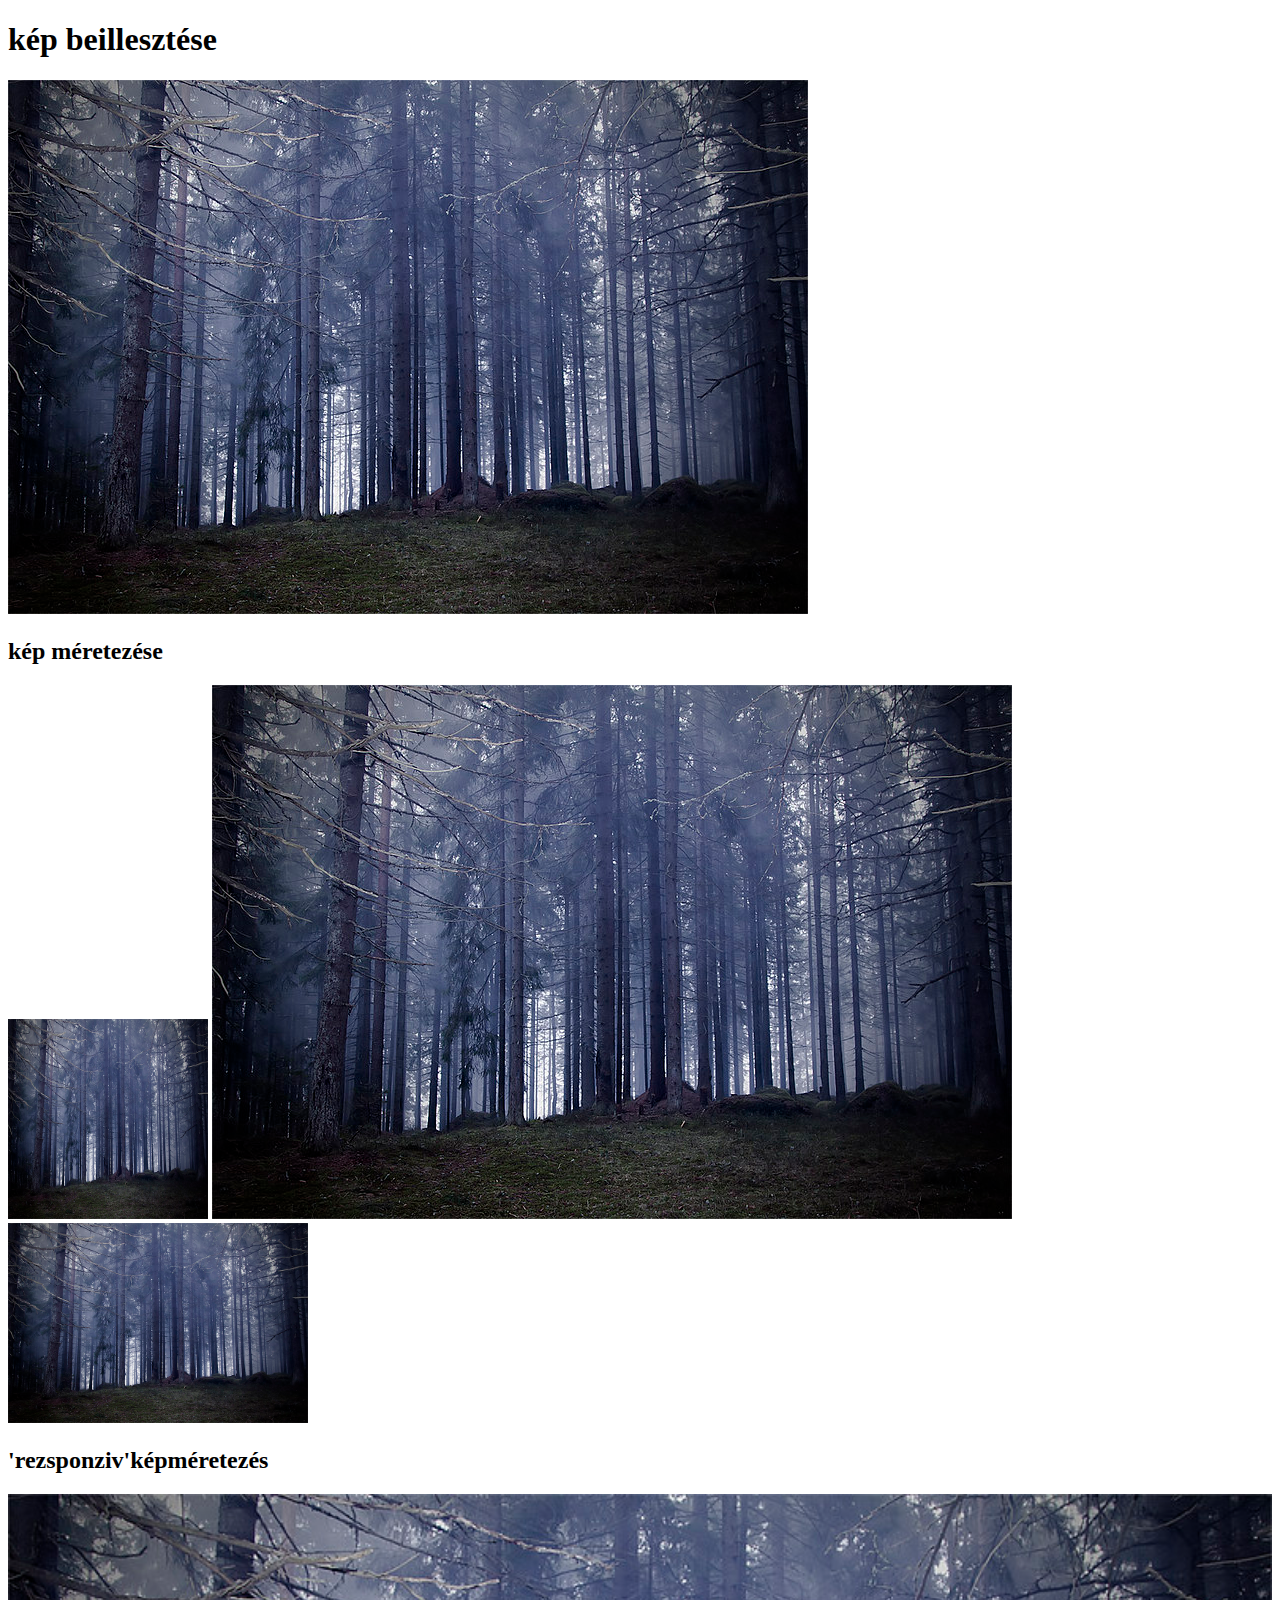
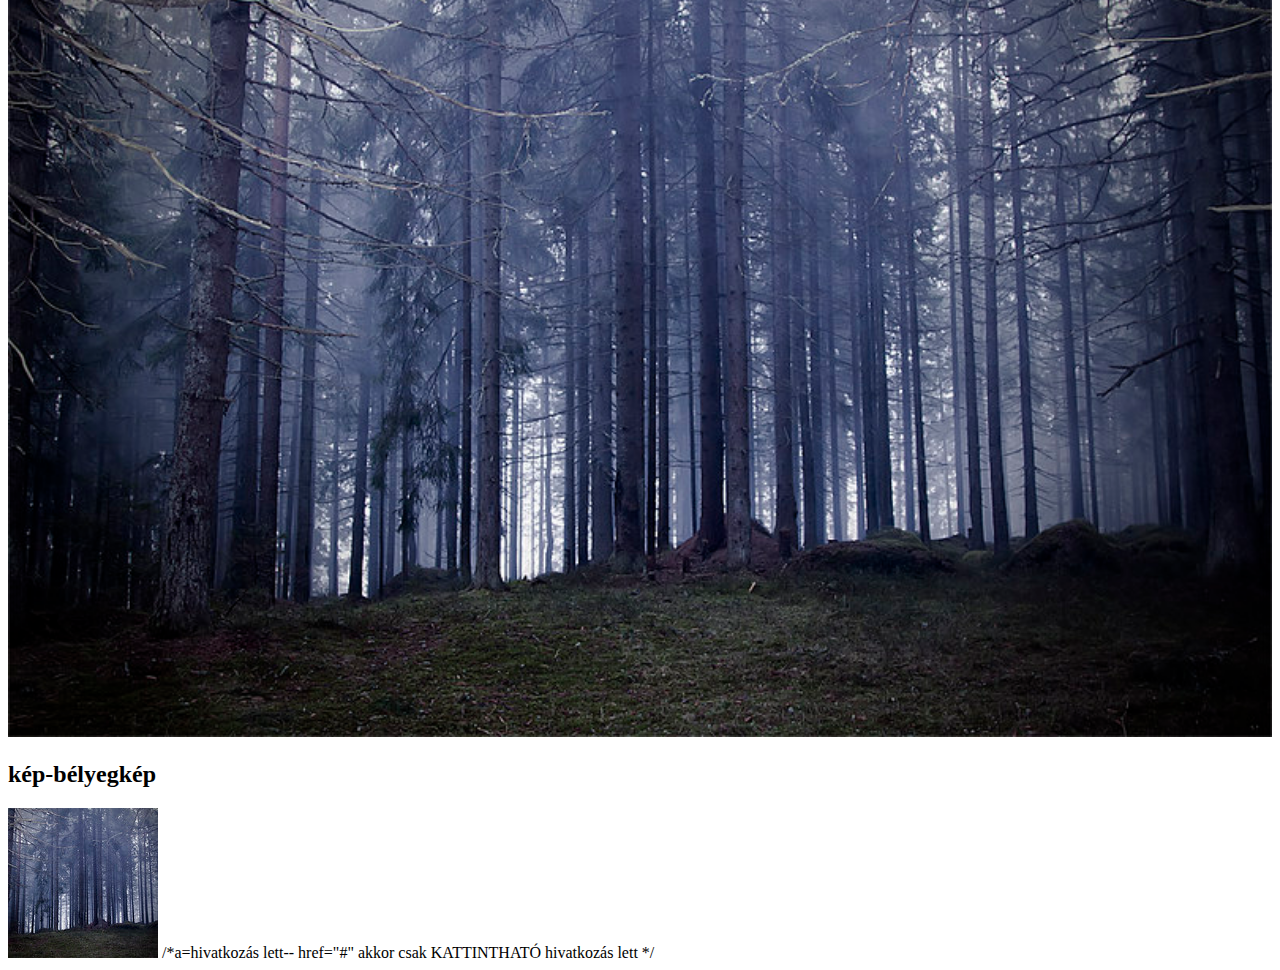
<file: webszerkesztes/képekbeillesztese.html>
<!DOCTYPE html>
<html lang="hu">
<head>
    <meta charset="UTF-8">
    <meta name="viewport" content="width=device-width, initial-scale=1.0">
    <title>képek beillesztese</title>
</head>
<body>
<h1>kép beillesztése</h1>
   <img src="images/forest.jpg" alt="forest"> 
<h2>kép méretezése</h2>
   <img src="images/forest.jpg" alt="forest" width="200" height="200">
   <img src="images/forest.jpg" alt="forest" >
   <img src="images/forest.jpg" alt="forest" height="200">
<h2>'rezsponziv'képméretezés</h2>
<img src="images/forest.jpg" alt="forest" width=100%>
<h2>kép-bélyegkép</h2>
<a href="images/forest.jpg" target="_blank"><img src="images/forest150.jpg" alt="forest-bélyegkép" ></a>  /*a=hivatkozás lett-- href="#" akkor csak KATTINTHATÓ hivatkozás lett  */
</body>
</html>
</file>
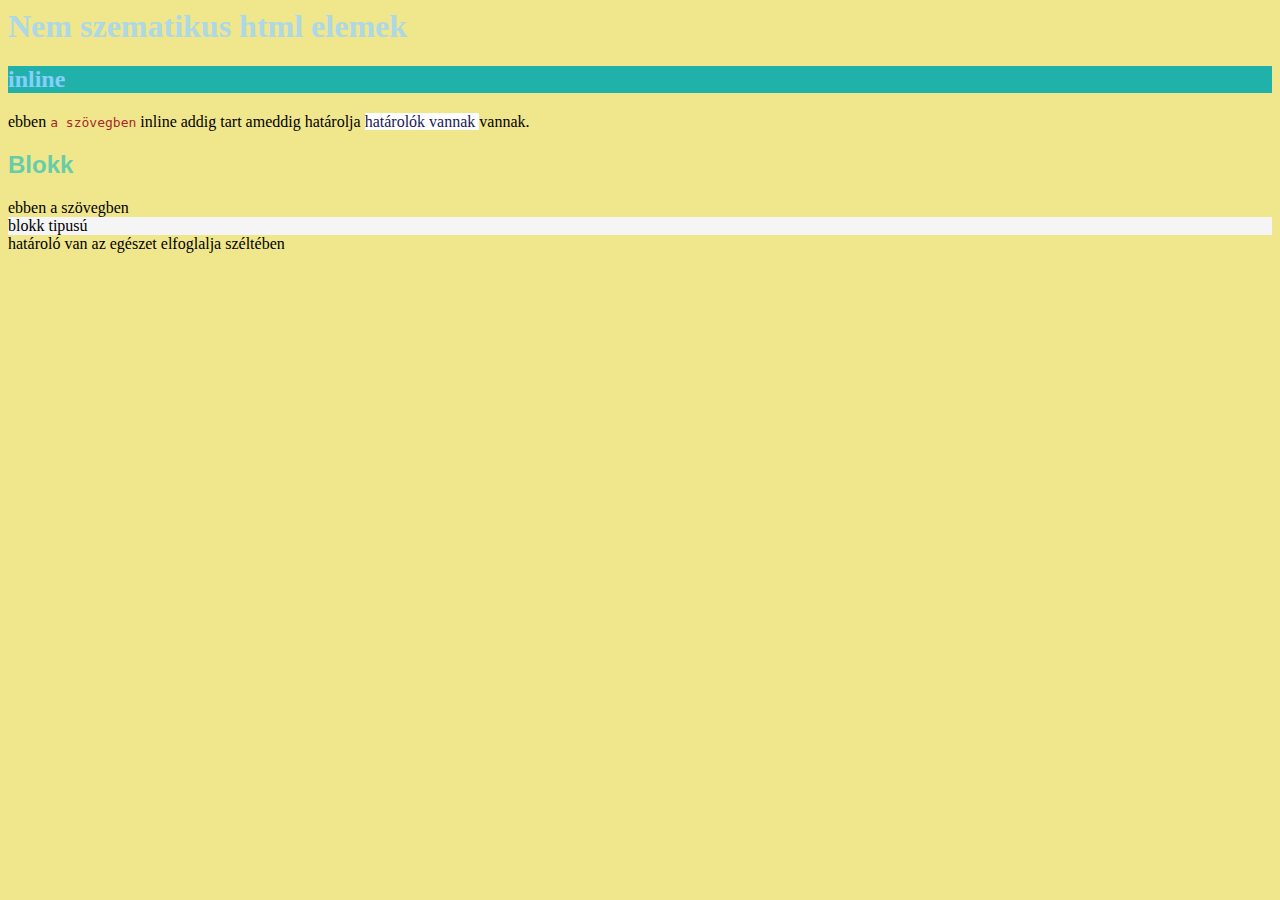
<file: webszerkesztes/nem_szematikus_elemek.html>
<html>
    <head>
        <title>Nem szematikus elemek és inline(sorközi)stílus megadása</title>
    </head>
 <body style="background-color:khaki">

   
<h1 style="color: lightblue;">Nem szematikus html elemek</h1>

<h2 style="background-color:lightseagreen;color: lightskyblue;">inline</h2>
ebben <samp style="color:brown"> a szövegben</samp> inline addig tart ameddig határolja <span style="color: rgb(32, 25, 83);background-color:white">határolók vannak </span> vannak.

<h2 style="color: mediumaquamarine;font-family: Arial, sans-serif;">Blokk</h2>
    ebben a szövegben <div style="background-color: whitesmoke;">blokk tipusú</div>határoló van az egészet elfoglalja széltében
     
 </body>
</html>
</file>
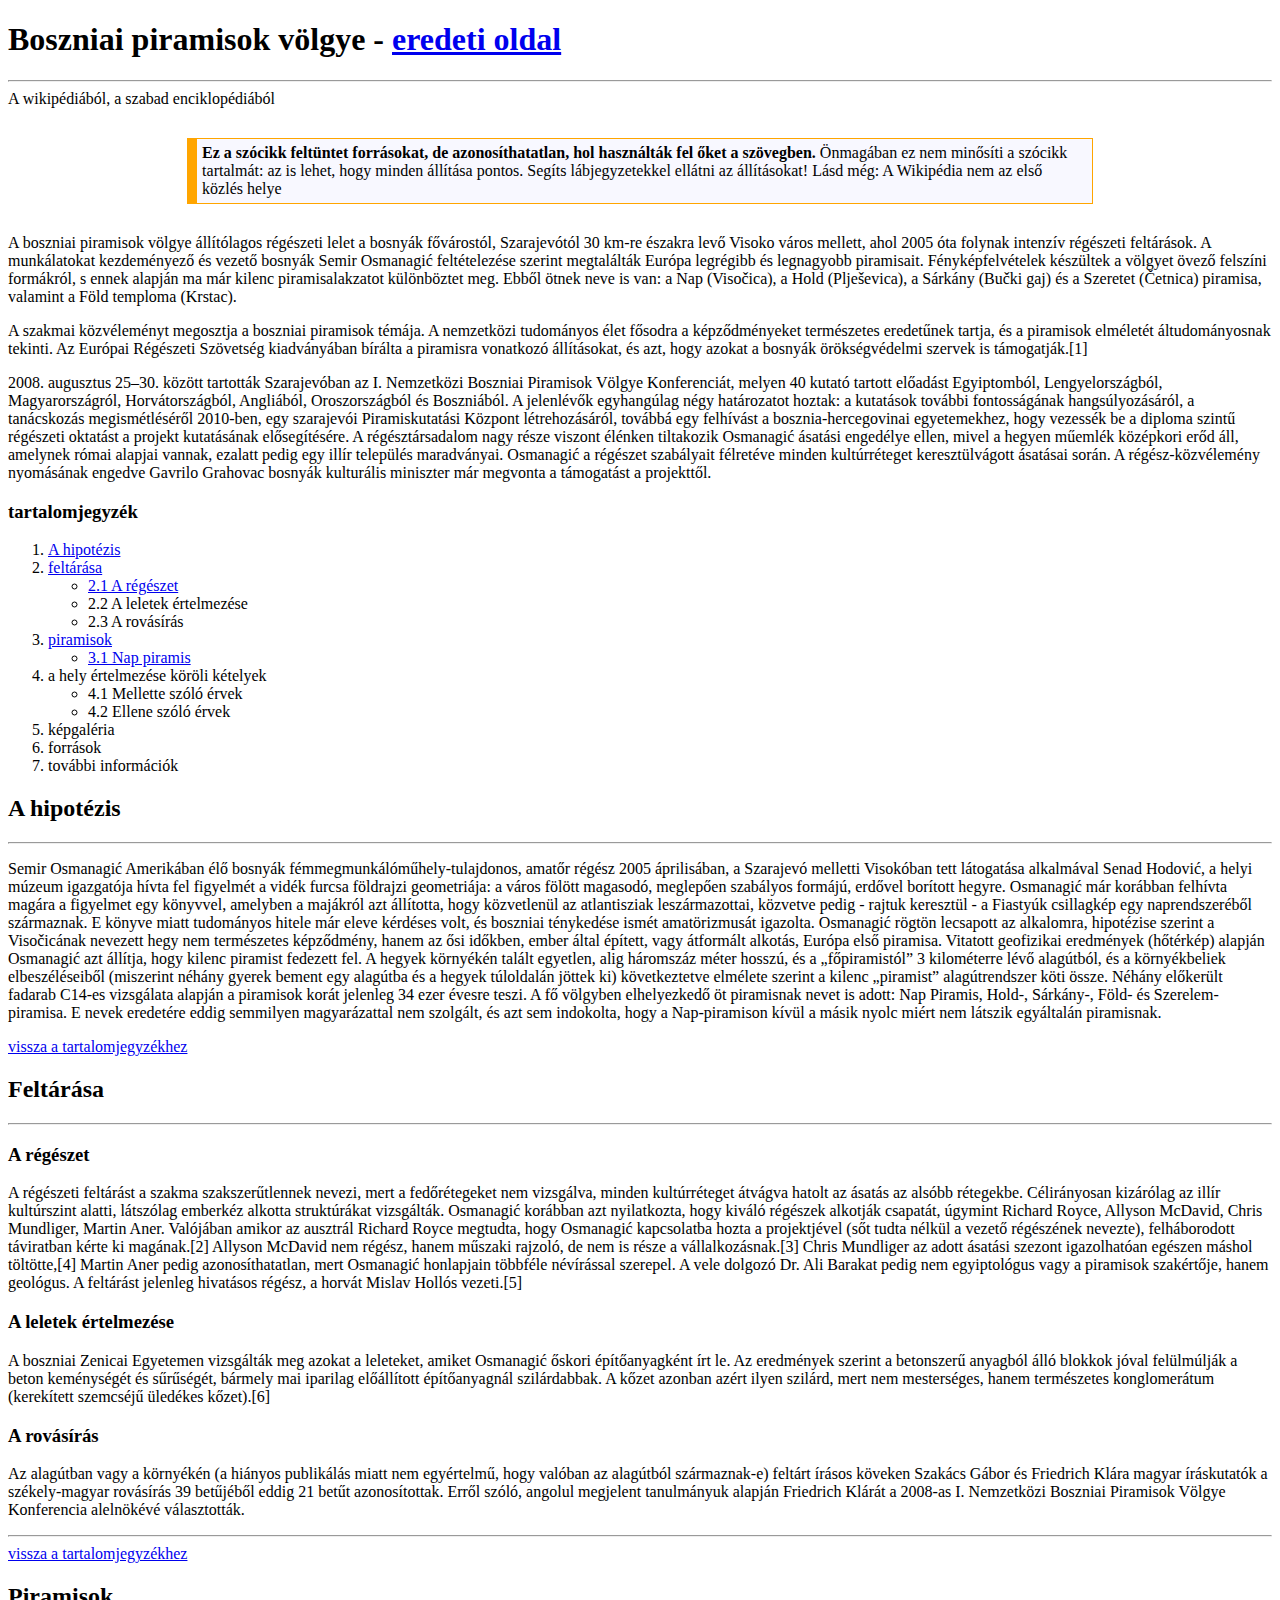
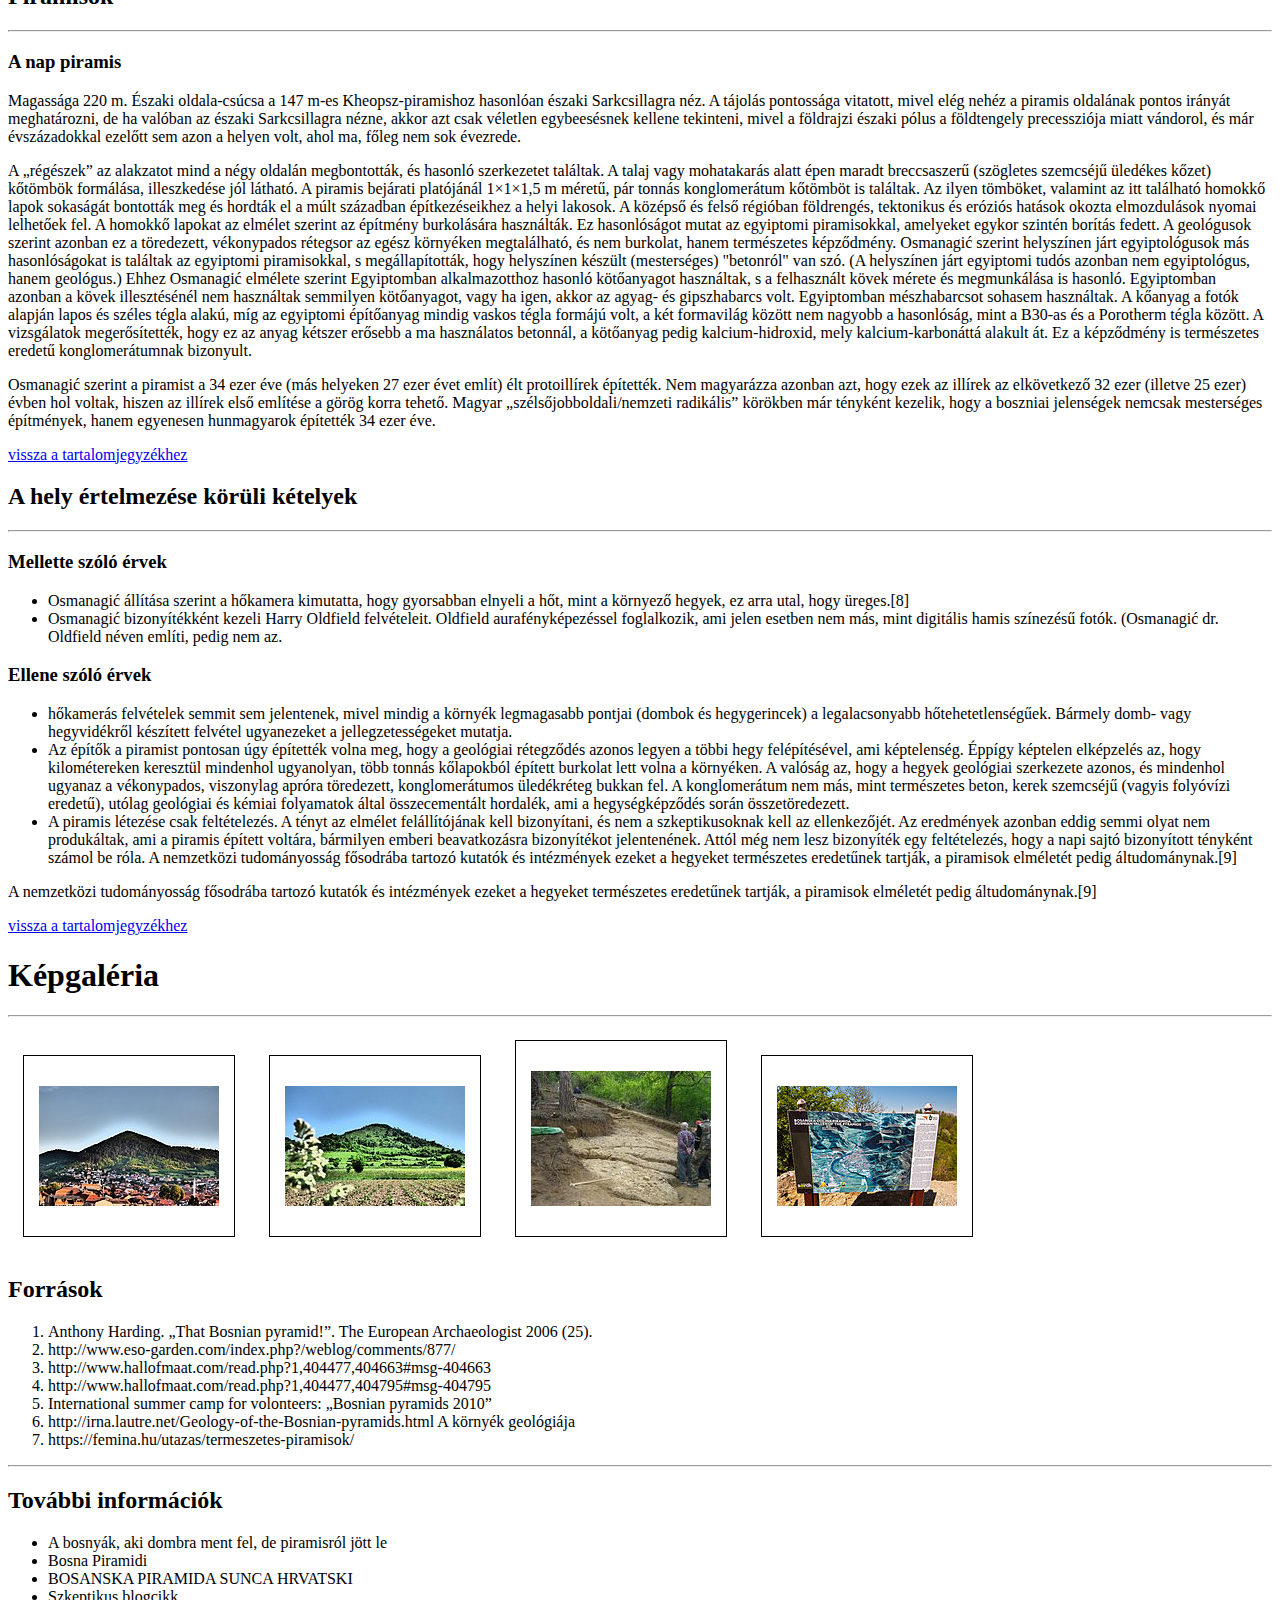
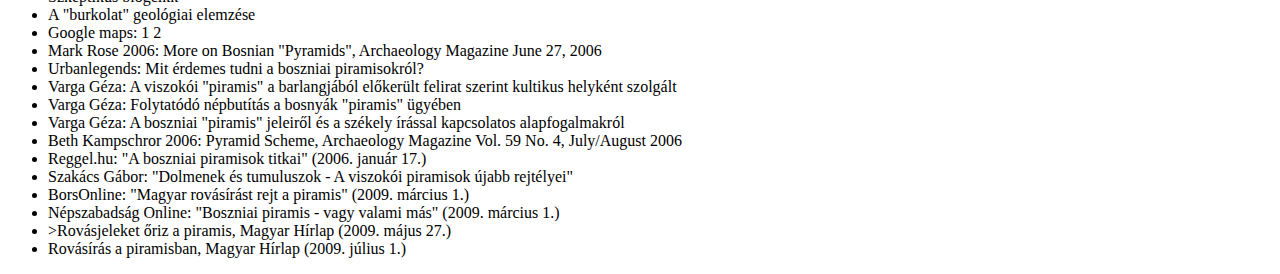
<file: webszerkesztes/wikipedia.html>
<!DOCTYPE html>
<html lang="hu">
<head>
    <meta charset="UTF-8">
    <meta name="viewport" content="width=device-width, initial-scale=1.0">
    <title>wikipédia_gyakorlo</title>
</head>
<style>
    img {
        padding: 30px 15px 30px 15px;
    margin:  15px;
    border: 1px solid black;
  
   
    }
</style>
<body>
     
<h1>Boszniai piramisok völgye - <a href="https://hu.wikipedia.org/wiki/Boszniai_piramisok_v%C3%B6lgye#A_leletek_%C3%A9rtelmez%C3%A9se" target="_blank">eredeti oldal</a></h1>
<hr>
<span> A wikipédiából, a szabad enciklopédiából</span>
<div style="
   background:ghostwhite ;
   border: 1px solid orange;
   padding:5px;
   width: 70%; 
   border-left-width: 10px; /*bal oldali border szélessség felülírás*/
   margin:30px auto;
/*mulitivalue*/
/*css
margin: fel-le jobbra balra;
margin fel jobbra balra le;
margin: fel jobbra balra le;--ha 4paraméternél
margin-left, margin-top...ezek helyett
*/
"><strong> Ez a szócikk feltüntet forrásokat, de azonosíthatatlan, hol használták fel őket a szövegben.</strong> Önmagában ez nem minősíti a szócikk tartalmát: az is lehet, hogy minden állítása pontos. Segíts lábjegyzetekkel ellátni az állításokat! Lásd még: A Wikipédia nem az első közlés helye </div>
<p>
    A boszniai piramisok völgye állítólagos régészeti lelet a bosnyák fővárostól, Szarajevótól 30 km-re északra levő Visoko város mellett, ahol 2005 óta folynak intenzív régészeti feltárások. A munkálatokat kezdeményező és vezető bosnyák Semir Osmanagić feltételezése szerint megtalálták Európa legrégibb és legnagyobb piramisait. Fényképfelvételek készültek a völgyet övező felszíni formákról, s ennek alapján ma már kilenc piramisalakzatot különböztet meg. Ebből ötnek neve is van: a Nap (Visočica), a Hold (Plješevica), a Sárkány (Bučki gaj) és a Szeretet (Četnica) piramisa, valamint a Föld temploma (Krstac).
 </p>
<p>
    A szakmai közvéleményt megosztja a boszniai piramisok témája. A nemzetközi tudományos élet fősodra a képződményeket természetes eredetűnek tartja, és a piramisok elméletét áltudományosnak tekinti. Az Európai Régészeti Szövetség kiadványában bírálta a piramisra vonatkozó állításokat, és azt, hogy azokat a bosnyák örökségvédelmi szervek is támogatják.[1]
 </p>
<p> 
     2008. augusztus 25–30. között tartották Szarajevóban az I. Nemzetközi Boszniai Piramisok Völgye Konferenciát, melyen 40 kutató tartott előadást Egyiptomból, Lengyelországból, Magyarországról, Horvátországból, Angliából, Oroszországból és Boszniából. A jelenlévők egyhangúlag négy határozatot hoztak: a kutatások további fontosságának hangsúlyozásáról, a tanácskozás megismétléséről 2010-ben, egy szarajevói Piramiskutatási Központ létrehozásáról, továbbá egy felhívást a bosznia-hercegovinai egyetemekhez, hogy vezessék be a diploma szintű régészeti oktatást a projekt kutatásának elősegítésére. A régésztársadalom nagy része viszont élénken tiltakozik Osmanagić ásatási engedélye ellen, mivel a hegyen műemlék középkori erőd áll, amelynek római alapjai vannak, ezalatt pedig egy illír település maradványai. Osmanagić a régészet szabályait félretéve minden kultúrréteget keresztülvágott ásatásai során. A régész-közvélemény nyomásának engedve Gavrilo Grahovac bosnyák kulturális miniszter már megvonta a támogatást a projekttől.
 </p> 

 <div>
<h3 id="tartalomjegyzek">tartalomjegyzék</h3>
<ol>
   <li><a href="#a-hipotezis">A hipotézis</a></li>
        
    <li><a href="#feltarasa">feltárása</a>
        <ul>
            <li> <a href="#a-regeszet"> 2.1 A régészet</li></a>
            <li>2.2 A leletek értelmezése</li>
            <li>2.3 A rovásírás</li>
        </ul>
    </li>
    <li><a href="#piramisok">piramisok</a></li>
    <ul>
        <li><a href="#nap-piramis">3.1 Nap piramis</a></li>
    </ul>
    <li>a hely értelmezése köröli kételyek
        <ul>
            <li>4.1 Mellette szóló érvek</li>
            <li>4.2 Ellene szóló érvek</li>
        </ul>
    </li>
    <li>képgaléria</li>
    <li>források</li>
    <li>további információk</li>
</ol>
</div>
<!--kifejtett tartalom-->
<h2 id="a-hipotezis">A hipotézis</h2>
<hr>
<p>
Semir Osmanagić Amerikában élő bosnyák fémmegmunkálóműhely-tulajdonos, amatőr régész 2005 áprilisában, a Szarajevó melletti Visokóban tett látogatása alkalmával Senad Hodović, a helyi múzeum igazgatója hívta fel figyelmét a vidék furcsa földrajzi geometriája: a város fölött magasodó, meglepően szabályos formájú, erdővel borított hegyre. Osmanagić már korábban felhívta magára a figyelmet egy könyvvel, amelyben a majákról azt állította, hogy közvetlenül az atlantisziak leszármazottai, közvetve pedig - rajtuk keresztül - a Fiastyúk csillagkép egy naprendszeréből származnak. E könyve miatt tudományos hitele már eleve kérdéses volt, és boszniai ténykedése ismét amatörizmusát igazolta.

Osmanagić rögtön lecsapott az alkalomra, hipotézise szerint a Visočicának nevezett hegy nem természetes képződmény, hanem az ősi időkben, ember által épített, vagy átformált alkotás, Európa első piramisa. Vitatott geofizikai eredmények (hőtérkép) alapján Osmanagić azt állítja, hogy kilenc piramist fedezett fel. A hegyek környékén talált egyetlen, alig háromszáz méter hosszú, és a „főpiramistól” 3 kilométerre lévő alagútból, és a környékbeliek elbeszéléseiből (miszerint néhány gyerek bement egy alagútba és a hegyek túloldalán jöttek ki) következtetve elmélete szerint a kilenc „piramist” alagútrendszer köti össze. Néhány előkerült fadarab C14-es vizsgálata alapján a piramisok korát jelenleg 34 ezer évesre teszi. A fő völgyben elhelyezkedő öt piramisnak nevet is adott: Nap Piramis, Hold-, Sárkány-, Föld- és Szerelem-piramisa. E nevek eredetére eddig semmilyen magyarázattal nem szolgált, és azt sem indokolta, hogy a Nap-piramison kívül a másik nyolc miért nem látszik egyáltalán piramisnak.
</p>
<a href="#tartalomjegyzek">vissza a tartalomjegyzékhez</a>
<h2 id="feltarasa">Feltárása</h2>
<hr>
<h3 id="a-regeszet">A régészet</h3>
<p>
A régészeti feltárást a szakma szakszerűtlennek nevezi, mert a fedőrétegeket nem vizsgálva, minden kultúrréteget átvágva hatolt az ásatás az alsóbb rétegekbe. Célirányosan kizárólag az illír kultúrszint alatti, látszólag emberkéz alkotta struktúrákat vizsgálták. Osmanagić korábban azt nyilatkozta, hogy kiváló régészek alkotják csapatát, úgymint Richard Royce, Allyson McDavid, Chris Mundliger, Martin Aner. Valójában amikor az ausztrál Richard Royce megtudta, hogy Osmanagić kapcsolatba hozta a projektjével (sőt tudta nélkül a vezető régészének nevezte), felháborodott táviratban kérte ki magának.[2] Allyson McDavid nem régész, hanem műszaki rajzoló, de nem is része a vállalkozásnak.[3] Chris Mundliger az adott ásatási szezont igazolhatóan egészen máshol töltötte,[4] Martin Aner pedig azonosíthatatlan, mert Osmanagić honlapjain többféle névírással szerepel. A vele dolgozó Dr. Ali Barakat pedig nem egyiptológus vagy a piramisok szakértője, hanem geológus. A feltárást jelenleg hivatásos régész, a horvát Mislav Hollós vezeti.[5]
</p>
<h3>A leletek értelmezése</h3>
<P>
A boszniai Zenicai Egyetemen vizsgálták meg azokat a leleteket, amiket Osmanagić őskori építőanyagként írt le. Az eredmények szerint a betonszerű anyagból álló blokkok jóval felülmúlják a beton keménységét és sűrűségét, bármely mai iparilag előállított építőanyagnál szilárdabbak. A kőzet azonban azért ilyen szilárd, mert nem mesterséges, hanem természetes konglomerátum (kerekített szemcséjű üledékes kőzet).[6]
</P>
<h3>A rovásírás</h3>
<p>
Az alagútban vagy a környékén (a hiányos publikálás miatt nem egyértelmű, hogy valóban az alagútból származnak-e) feltárt írásos köveken Szakács Gábor és Friedrich Klára magyar íráskutatók a székely-magyar rovásírás 39 betűjéből eddig 21 betűt azonosítottak. Erről szóló, angolul megjelent tanulmányuk alapján Friedrich Klárát a 2008-as I. Nemzetközi Boszniai Piramisok Völgye Konferencia alelnökévé választották.  
</p>
<hr>
<a href="#tartalomjegyzek">vissza a tartalomjegyzékhez</a>
<h2 id="piramisok">Piramisok</h2>
<hr>
<h3 id="nap-piramis">A nap piramis</h3>
<p>
    Magassága 220 m. Északi oldala-csúcsa a 147 m-es Kheopsz-piramishoz hasonlóan északi Sarkcsillagra néz. A tájolás pontossága vitatott, mivel elég nehéz a piramis oldalának pontos irányát meghatározni, de ha valóban az északi Sarkcsillagra nézne, akkor azt csak véletlen egybeesésnek kellene tekinteni, mivel a földrajzi északi pólus a földtengely precessziója miatt vándorol, és már évszázadokkal ezelőtt sem azon a helyen volt, ahol ma, főleg nem sok évezrede.
</p>
<p>
    A „régészek” az alakzatot mind a négy oldalán megbontották, és hasonló szerkezetet találtak. A talaj vagy mohatakarás alatt épen maradt breccsaszerű (szögletes szemcséjű üledékes kőzet) kőtömbök formálása, illeszkedése jól látható. A piramis bejárati platójánál 1×1×1,5 m méretű, pár tonnás konglomerátum kőtömböt is találtak. Az ilyen tömböket, valamint az itt található homokkő lapok sokaságát bontották meg és hordták el a múlt században építkezéseikhez a helyi lakosok. A középső és felső régióban földrengés, tektonikus és eróziós hatások okozta elmozdulások nyomai lelhetőek fel. A homokkő lapokat az elmélet szerint az építmény burkolására használták. Ez hasonlóságot mutat az egyiptomi piramisokkal, amelyeket egykor szintén borítás fedett. A geológusok szerint azonban ez a töredezett, vékonypados rétegsor az egész környéken megtalálható, és nem burkolat, hanem természetes képződmény.
Osmanagić szerint helyszínen járt egyiptológusok más hasonlóságokat is találtak az egyiptomi piramisokkal, s megállapították, hogy helyszínen készült (mesterséges) "betonról" van szó. (A helyszínen járt egyiptomi tudós azonban nem egyiptológus, hanem geológus.) Ehhez Osmanagić elmélete szerint Egyiptomban alkalmazotthoz hasonló kötőanyagot használtak, s a felhasznált kövek mérete és megmunkálása is hasonló. Egyiptomban azonban a kövek illesztésénél nem használtak semmilyen kötőanyagot, vagy ha igen, akkor az agyag- és gipszhabarcs volt. Egyiptomban mészhabarcsot sohasem használtak. A kőanyag a fotók alapján lapos és széles tégla alakú, míg az egyiptomi építőanyag mindig vaskos tégla formájú volt, a két formavilág között nem nagyobb a hasonlóság, mint a B30-as és a Porotherm tégla között. A vizsgálatok megerősítették, hogy ez az anyag kétszer erősebb a ma használatos betonnál, a kötőanyag pedig kalcium-hidroxid, mely kalcium-karbonáttá alakult át. Ez a képződmény is természetes eredetű konglomerátumnak bizonyult.
</p>
<p> 
Osmanagić szerint a piramist a 34 ezer éve (más helyeken 27 ezer évet említ) élt protoillírek építették. Nem magyarázza azonban azt, hogy ezek az illírek az elkövetkező 32 ezer (illetve 25 ezer) évben hol voltak, hiszen az illírek első említése a görög korra tehető.
Magyar „szélsőjobboldali/nemzeti radikális” körökben már tényként kezelik, hogy a boszniai jelenségek nemcsak mesterséges építmények, hanem egyenesen hunmagyarok építették 34 ezer éve.
</p>
<a href="#tartalomjegyzek">vissza a tartalomjegyzékhez</a>
<h2>A hely értelmezése körüli kételyek</h2>
<hr>
<h3>Mellette szóló érvek</h3>
    <ul>
        <li>
            Osmanagić állítása szerint a hőkamera kimutatta, hogy gyorsabban elnyeli a hőt, mint a környező hegyek, ez arra utal, hogy üreges.[8]
        </li>
        <li>
            Osmanagić bizonyítékként kezeli Harry Oldfield felvételeit. Oldfield aurafényképezéssel foglalkozik, ami jelen esetben nem más, mint digitális hamis színezésű fotók. (Osmanagić dr. Oldfield néven említi, pedig nem az.
        </li>
    </ul>
<h3>Ellene szóló érvek</h3>
    <ul>
    <li>
        hőkamerás felvételek semmit sem jelentenek, mivel mindig a környék legmagasabb pontjai (dombok és hegygerincek) a legalacsonyabb hőtehetetlenségűek. Bármely domb- vagy hegyvidékről készített felvétel ugyanezeket a jellegzetességeket mutatja.
    </li>
    <li>
        Az építők a piramist pontosan úgy építették volna meg, hogy a geológiai rétegződés azonos legyen a többi hegy felépítésével, ami képtelenség. Éppígy képtelen elképzelés az, hogy kilométereken keresztül mindenhol ugyanolyan, több tonnás kőlapokból épített burkolat lett volna a környéken. A valóság az, hogy a hegyek geológiai szerkezete azonos, és mindenhol ugyanaz a vékonypados, viszonylag apróra töredezett, konglomerátumos üledékréteg bukkan fel. A konglomerátum nem más, mint természetes beton, kerek szemcséjű (vagyis folyóvízi eredetű), utólag geológiai és kémiai folyamatok által összecementált hordalék, ami a hegységképződés során összetöredezett.
    </li>
    <li>
        A piramis létezése csak feltételezés. A tényt az elmélet felállítójának kell bizonyítani, és nem a szkeptikusoknak kell az ellenkezőjét. Az eredmények azonban eddig semmi olyat nem produkáltak, ami a piramis épített voltára, bármilyen emberi beavatkozásra bizonyítékot jelentenének. Attól még nem lesz bizonyíték egy feltételezés, hogy a napi sajtó bizonyított tényként számol be róla.
A nemzetközi tudományosság fősodrába tartozó kutatók és intézmények ezeket a hegyeket természetes eredetűnek tartják, a piramisok elméletét pedig áltudománynak.[9]
    </li>
    </ul>
<p>
    A nemzetközi tudományosság fősodrába tartozó kutatók és intézmények ezeket a hegyeket természetes eredetűnek tartják, a piramisok elméletét pedig áltudománynak.[9]
</p>
<a href="#tartalomjegyzek">vissza a tartalomjegyzékhez</a>

<h1>Képgaléria</h1> 
<hr>

<div><a href="wikiimages/galeria_1.jpg" target="_blank"><img  src="wikiimages/galeria_kis_1.jpg" alt="piramis1" ></a>
<a href="wikiimages/galeria_3.jpg" target="_blank"><img src="wikiimages/galeria_kis_3.jpg" alt="piramis1" ></a>
<a href="wikiimages/galeria_4.jpg" target="_blank"><img src="wikiimages/galeria_kis_4.jpg" alt="piramis1" ></a>
<a href="wikiimages/galeria_5.jpg" target="_blank"><img src="wikiimages/galeria_kis_5.jpg" alt="piramis1" ></a>
</div>

<h2>Források</h2> 
<ol>
<li>Anthony Harding. „That Bosnian pyramid!”. The European Archaeologist 2006 (25).</li>
    <li> http://www.eso-garden.com/index.php?/weblog/comments/877/</li>
    <li>http://www.hallofmaat.com/read.php?1,404477,404663#msg-404663</li>
    <li>http://www.hallofmaat.com/read.php?1,404477,404795#msg-404795</li>
    <li>International summer camp for volonteers: „Bosnian pyramids 2010”</li>
    <li>http://irna.lautre.net/Geology-of-the-Bosnian-pyramids.html A környék geológiája</li>
    <li> https://femina.hu/utazas/termeszetes-piramisok/</li>
</ol>
<div></div>
<hr>
<h2>További információk</h2>
<ul>
<li>A bosnyák, aki dombra ment fel, de piramisról jött le </li>
<li>Bosna Piramidi </li>
<li>BOSANSKA PIRAMIDA SUNCA HRVATSKI</li>
<li>Szkeptikus blogcikk</li>
<li>A "burkolat" geológiai elemzése</li>
<li>Google maps: 1 2</li>
<li>Mark Rose 2006: More on Bosnian "Pyramids", Archaeology Magazine June 27, 2006</li>
<li>Urbanlegends: Mit érdemes tudni a boszniai piramisokról?</li>
<li>Varga Géza: A viszokói "piramis" a barlangjából előkerült felirat szerint kultikus helyként szolgált</li>
<li>Varga Géza: Folytatódó népbutítás a bosnyák "piramis" ügyében</li>
<li>Varga Géza: A boszniai "piramis" jeleiről és a székely írással kapcsolatos alapfogalmakról</li>
<li>Beth Kampschror 2006: Pyramid Scheme, Archaeology Magazine Vol. 59 No. 4, July/August 2006</li>
<li>Reggel.hu: "A boszniai piramisok titkai" (2006. január 17.)</li>
<li>Szakács Gábor: "Dolmenek és tumuluszok - A viszokói piramisok újabb rejtélyei"</li>
<li>BorsOnline: "Magyar rovásírást rejt a piramis" (2009. március 1.)</li>
<li>Népszabadság Online: "Boszniai piramis - vagy valami más" (2009. március 1.)</li>
<li>>Rovásjeleket őriz a piramis, Magyar Hírlap (2009. május 27.)</li>
<li>Rovásírás a piramisban, Magyar Hírlap (2009. július 1.)</li>
</ul>   
 </body>
</html>
</file>
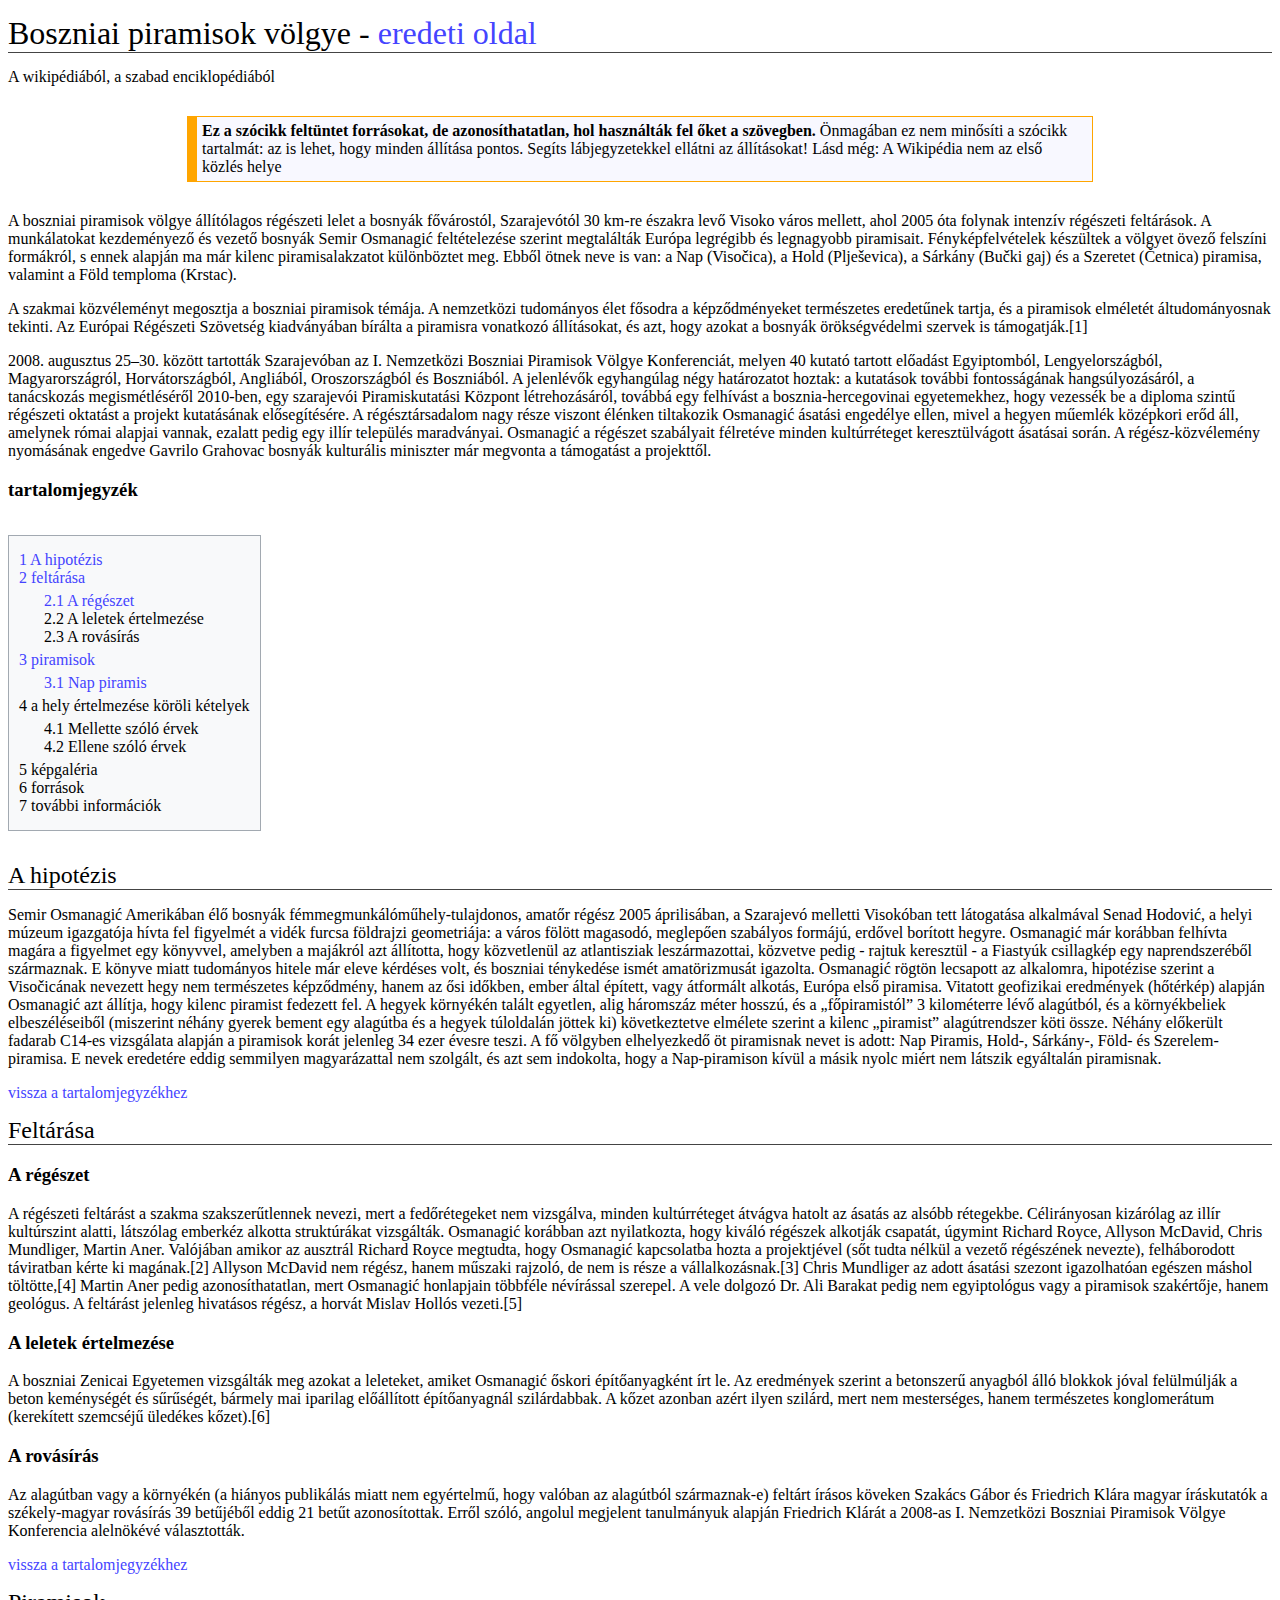
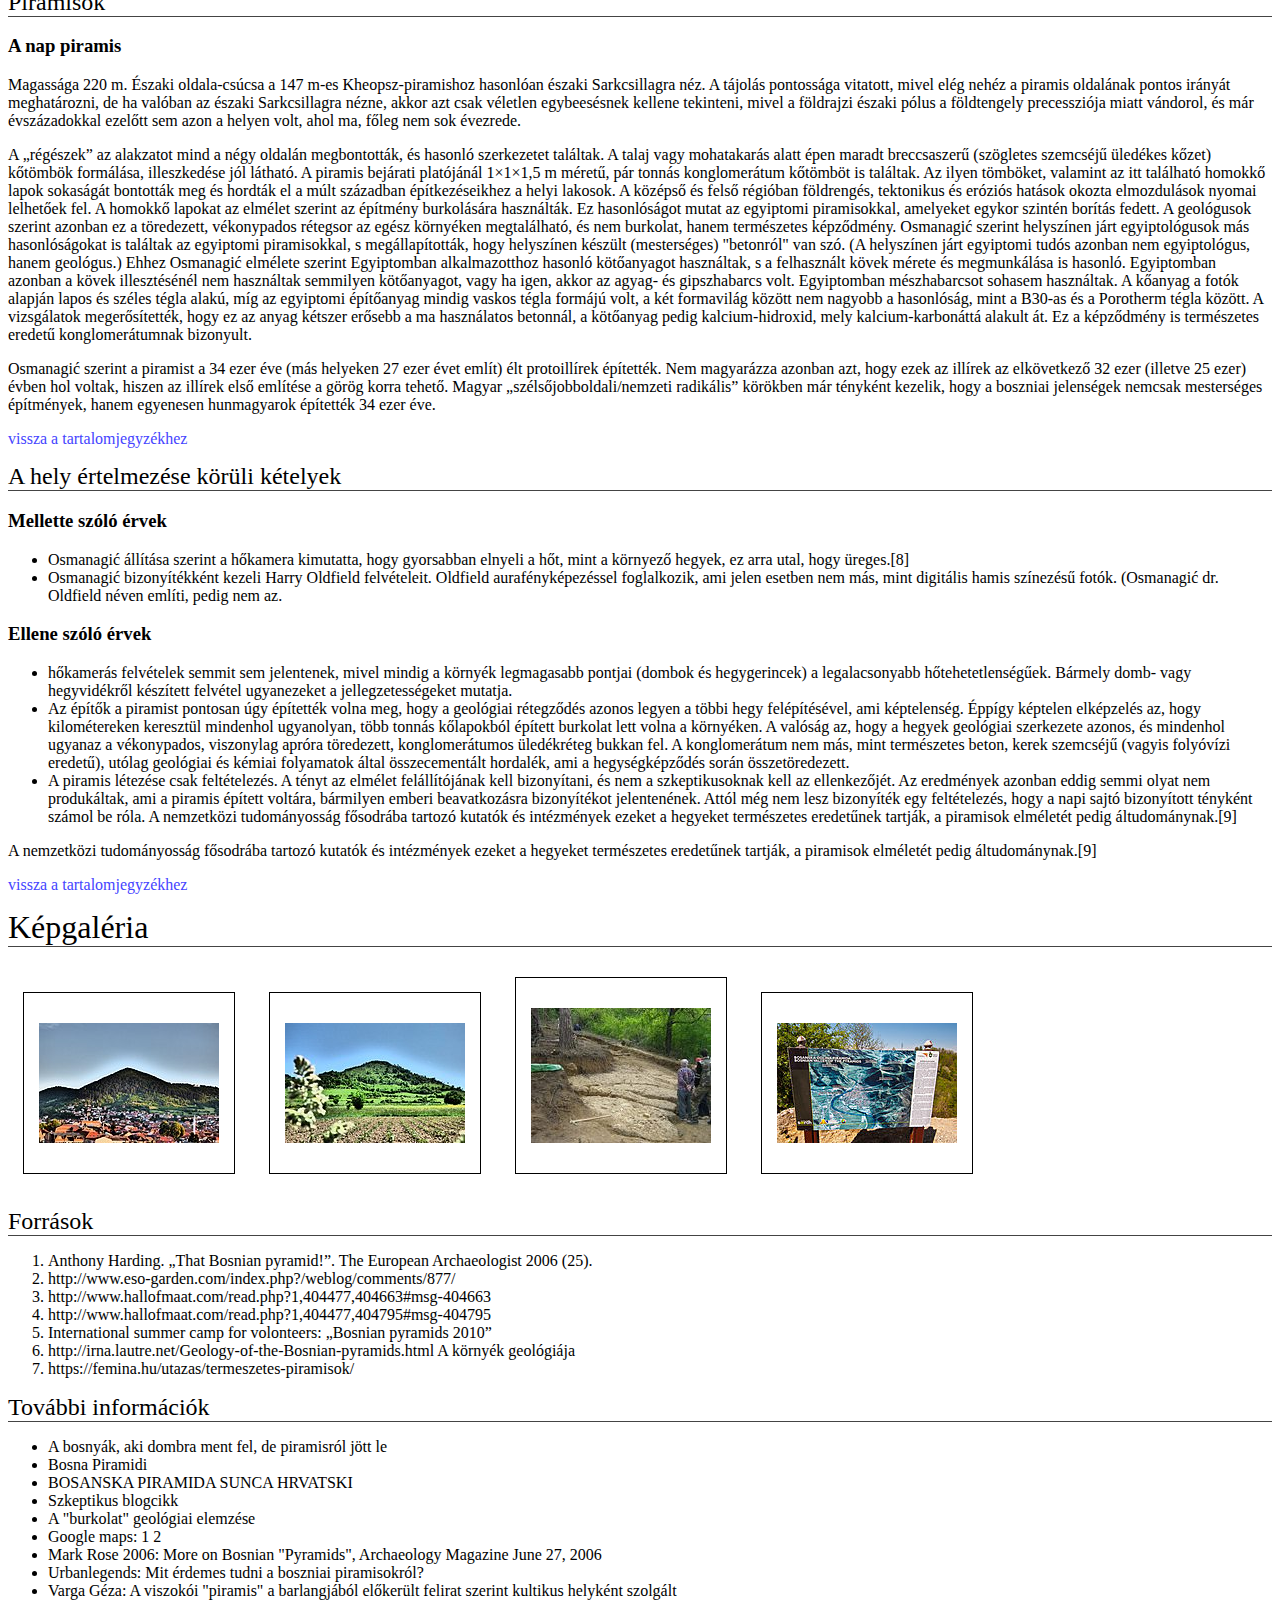
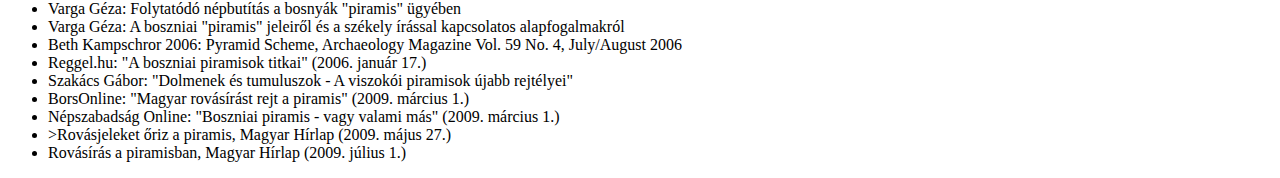
<file: webszerkesztes/4/wikioldal_fejleszett.html>
<!DOCTYPE html>
<html lang="hu">
<head>
    <meta charset="UTF-8">
    <meta name="viewport" content="width=device-width, initial-scale=1.0">
    <title>wikipédia_fejlesztett</title>
</head>
<style>
    html, body{
        scroll-behavior: smooth;
    }
h1, h2 {
    font-weight: 400;
    border-bottom: 1px solid #444;
    padding: bottom 4px;
    margin: 15px 0; 
}
.alcim {
    font-size: 24px;
    font-family: Arial, Helvetica, sans-serif;
}
img {
    padding: 30px 15px 30px 15px;
    margin:  15px;
    border: 1px solid black;
  
   
    }
 /*a belső listák is megkapják a bordert*/
.tartalom {   /*ul, ol =.tartalom*/
    display: inline-block;
    list-style: none;
    padding: 15px 10px ;   /*alul-felül15px jobb-bal 10px*/
    border: 1px solid #a2a9b1;
    background-color: #f8f9fa ;  
}
/*minden ul ami olem belül van*/
.almenu {    /*ol ul =.almenu*/
    display: block; /*ne betüként viselkedjenek a belső listák*/
    border: none;
    padding: 5px 5px 5px 25px;
    list-style: none;
}
/*általános hivatkozások*/
a {
    text-decoration: none;
    color: #44f;
}
 a:hover {
text-decoration: underline;
} 


</style>
<body>
     
<h1>Boszniai piramisok völgye - <a href="https://hu.wikipedia.org/wiki/Boszniai_piramisok_v%C3%B6lgye#A_leletek_%C3%A9rtelmez%C3%A9se" target="_blank">eredeti oldal</a></h1>

<span class="alcím"> A wikipédiából, a szabad enciklopédiából</span>
<div style="
   background:ghostwhite ;
   border: 1px solid orange;
   padding:5px;
   width: 70%; 
   border-left-width: 10px; /*bal oldali border szélessség felülírás*/
   margin:30px auto;
/*mulitivalue*/
/*css
margin: fel-le jobbra balra;
margin fel jobbra balra le;
margin: fel jobbra balra le;--ha 4paraméternél
margin-left, margin-top...ezek helyett
*/
"><strong> Ez a szócikk feltüntet forrásokat, de azonosíthatatlan, hol használták fel őket a szövegben.</strong> Önmagában ez nem minősíti a szócikk tartalmát: az is lehet, hogy minden állítása pontos. Segíts lábjegyzetekkel ellátni az állításokat! Lásd még: A Wikipédia nem az első közlés helye </div>
<p>
    A boszniai piramisok völgye állítólagos régészeti lelet a bosnyák fővárostól, Szarajevótól 30 km-re északra levő Visoko város mellett, ahol 2005 óta folynak intenzív régészeti feltárások. A munkálatokat kezdeményező és vezető bosnyák Semir Osmanagić feltételezése szerint megtalálták Európa legrégibb és legnagyobb piramisait. Fényképfelvételek készültek a völgyet övező felszíni formákról, s ennek alapján ma már kilenc piramisalakzatot különböztet meg. Ebből ötnek neve is van: a Nap (Visočica), a Hold (Plješevica), a Sárkány (Bučki gaj) és a Szeretet (Četnica) piramisa, valamint a Föld temploma (Krstac).
 </p>
<p>
    A szakmai közvéleményt megosztja a boszniai piramisok témája. A nemzetközi tudományos élet fősodra a képződményeket természetes eredetűnek tartja, és a piramisok elméletét áltudományosnak tekinti. Az Európai Régészeti Szövetség kiadványában bírálta a piramisra vonatkozó állításokat, és azt, hogy azokat a bosnyák örökségvédelmi szervek is támogatják.[1]
 </p>
<p> 
     2008. augusztus 25–30. között tartották Szarajevóban az I. Nemzetközi Boszniai Piramisok Völgye Konferenciát, melyen 40 kutató tartott előadást Egyiptomból, Lengyelországból, Magyarországról, Horvátországból, Angliából, Oroszországból és Boszniából. A jelenlévők egyhangúlag négy határozatot hoztak: a kutatások további fontosságának hangsúlyozásáról, a tanácskozás megismétléséről 2010-ben, egy szarajevói Piramiskutatási Központ létrehozásáról, továbbá egy felhívást a bosznia-hercegovinai egyetemekhez, hogy vezessék be a diploma szintű régészeti oktatást a projekt kutatásának elősegítésére. A régésztársadalom nagy része viszont élénken tiltakozik Osmanagić ásatási engedélye ellen, mivel a hegyen műemlék középkori erőd áll, amelynek római alapjai vannak, ezalatt pedig egy illír település maradványai. Osmanagić a régészet szabályait félretéve minden kultúrréteget keresztülvágott ásatásai során. A régész-közvélemény nyomásának engedve Gavrilo Grahovac bosnyák kulturális miniszter már megvonta a támogatást a projekttől.
 </p> 

 <div>
<h3 id="tartalomjegyzek">tartalomjegyzék</h3>
<ul class= "tartalom">
   <li><a href="#a-hipotezis">1 A hipotézis</a></li>
        
    <li><a href="#feltarasa">2 feltárása</a>
        <ul class="almenu">
            <li> <a href="#a-regeszet"> 2.1 A régészet</li></a>
            <li>2.2 A leletek értelmezése</li>
            <li>2.3 A rovásírás</li>
        </ul>
    </li>
    <li><a href="#piramisok">3 piramisok</a></li>
    <ul class="almenu">
        <li><a href="#nap-piramis">3.1 Nap piramis</a></li>
    </ul>
    <li>4 a hely értelmezése köröli kételyek
        <ul class="almenu">
            <li>4.1 Mellette szóló érvek</li>
            <li>4.2 Ellene szóló érvek</li>
        </ul>
    </li>
    <li>5 képgaléria</li>
    <li>6 források</li>
    <li>7 további információk</li>
</ul>
</div>
<!--kifejtett tartalom-->
<h2 id="a-hipotezis">A hipotézis</h2>

<p>
Semir Osmanagić Amerikában élő bosnyák fémmegmunkálóműhely-tulajdonos, amatőr régész 2005 áprilisában, a Szarajevó melletti Visokóban tett látogatása alkalmával Senad Hodović, a helyi múzeum igazgatója hívta fel figyelmét a vidék furcsa földrajzi geometriája: a város fölött magasodó, meglepően szabályos formájú, erdővel borított hegyre. Osmanagić már korábban felhívta magára a figyelmet egy könyvvel, amelyben a majákról azt állította, hogy közvetlenül az atlantisziak leszármazottai, közvetve pedig - rajtuk keresztül - a Fiastyúk csillagkép egy naprendszeréből származnak. E könyve miatt tudományos hitele már eleve kérdéses volt, és boszniai ténykedése ismét amatörizmusát igazolta.

Osmanagić rögtön lecsapott az alkalomra, hipotézise szerint a Visočicának nevezett hegy nem természetes képződmény, hanem az ősi időkben, ember által épített, vagy átformált alkotás, Európa első piramisa. Vitatott geofizikai eredmények (hőtérkép) alapján Osmanagić azt állítja, hogy kilenc piramist fedezett fel. A hegyek környékén talált egyetlen, alig háromszáz méter hosszú, és a „főpiramistól” 3 kilométerre lévő alagútból, és a környékbeliek elbeszéléseiből (miszerint néhány gyerek bement egy alagútba és a hegyek túloldalán jöttek ki) következtetve elmélete szerint a kilenc „piramist” alagútrendszer köti össze. Néhány előkerült fadarab C14-es vizsgálata alapján a piramisok korát jelenleg 34 ezer évesre teszi. A fő völgyben elhelyezkedő öt piramisnak nevet is adott: Nap Piramis, Hold-, Sárkány-, Föld- és Szerelem-piramisa. E nevek eredetére eddig semmilyen magyarázattal nem szolgált, és azt sem indokolta, hogy a Nap-piramison kívül a másik nyolc miért nem látszik egyáltalán piramisnak.
</p>
<a href="#tartalomjegyzek">vissza a tartalomjegyzékhez</a>
<h2 id="feltarasa">Feltárása</h2>

<h3 id="a-regeszet">A régészet</h3>
<p>
A régészeti feltárást a szakma szakszerűtlennek nevezi, mert a fedőrétegeket nem vizsgálva, minden kultúrréteget átvágva hatolt az ásatás az alsóbb rétegekbe. Célirányosan kizárólag az illír kultúrszint alatti, látszólag emberkéz alkotta struktúrákat vizsgálták. Osmanagić korábban azt nyilatkozta, hogy kiváló régészek alkotják csapatát, úgymint Richard Royce, Allyson McDavid, Chris Mundliger, Martin Aner. Valójában amikor az ausztrál Richard Royce megtudta, hogy Osmanagić kapcsolatba hozta a projektjével (sőt tudta nélkül a vezető régészének nevezte), felháborodott táviratban kérte ki magának.[2] Allyson McDavid nem régész, hanem műszaki rajzoló, de nem is része a vállalkozásnak.[3] Chris Mundliger az adott ásatási szezont igazolhatóan egészen máshol töltötte,[4] Martin Aner pedig azonosíthatatlan, mert Osmanagić honlapjain többféle névírással szerepel. A vele dolgozó Dr. Ali Barakat pedig nem egyiptológus vagy a piramisok szakértője, hanem geológus. A feltárást jelenleg hivatásos régész, a horvát Mislav Hollós vezeti.[5]
</p>
<h3>A leletek értelmezése</h3>
<P>
A boszniai Zenicai Egyetemen vizsgálták meg azokat a leleteket, amiket Osmanagić őskori építőanyagként írt le. Az eredmények szerint a betonszerű anyagból álló blokkok jóval felülmúlják a beton keménységét és sűrűségét, bármely mai iparilag előállított építőanyagnál szilárdabbak. A kőzet azonban azért ilyen szilárd, mert nem mesterséges, hanem természetes konglomerátum (kerekített szemcséjű üledékes kőzet).[6]
</P>
<h3>A rovásírás</h3>
<p>
Az alagútban vagy a környékén (a hiányos publikálás miatt nem egyértelmű, hogy valóban az alagútból származnak-e) feltárt írásos köveken Szakács Gábor és Friedrich Klára magyar íráskutatók a székely-magyar rovásírás 39 betűjéből eddig 21 betűt azonosítottak. Erről szóló, angolul megjelent tanulmányuk alapján Friedrich Klárát a 2008-as I. Nemzetközi Boszniai Piramisok Völgye Konferencia alelnökévé választották.  
</p>

<a href="#tartalomjegyzek">vissza a tartalomjegyzékhez</a>
<h2 id="piramisok">Piramisok</h2>

<h3 id="nap-piramis">A nap piramis</h3>
<p>
    Magassága 220 m. Északi oldala-csúcsa a 147 m-es Kheopsz-piramishoz hasonlóan északi Sarkcsillagra néz. A tájolás pontossága vitatott, mivel elég nehéz a piramis oldalának pontos irányát meghatározni, de ha valóban az északi Sarkcsillagra nézne, akkor azt csak véletlen egybeesésnek kellene tekinteni, mivel a földrajzi északi pólus a földtengely precessziója miatt vándorol, és már évszázadokkal ezelőtt sem azon a helyen volt, ahol ma, főleg nem sok évezrede.
</p>
<p>
    A „régészek” az alakzatot mind a négy oldalán megbontották, és hasonló szerkezetet találtak. A talaj vagy mohatakarás alatt épen maradt breccsaszerű (szögletes szemcséjű üledékes kőzet) kőtömbök formálása, illeszkedése jól látható. A piramis bejárati platójánál 1×1×1,5 m méretű, pár tonnás konglomerátum kőtömböt is találtak. Az ilyen tömböket, valamint az itt található homokkő lapok sokaságát bontották meg és hordták el a múlt században építkezéseikhez a helyi lakosok. A középső és felső régióban földrengés, tektonikus és eróziós hatások okozta elmozdulások nyomai lelhetőek fel. A homokkő lapokat az elmélet szerint az építmény burkolására használták. Ez hasonlóságot mutat az egyiptomi piramisokkal, amelyeket egykor szintén borítás fedett. A geológusok szerint azonban ez a töredezett, vékonypados rétegsor az egész környéken megtalálható, és nem burkolat, hanem természetes képződmény.
Osmanagić szerint helyszínen járt egyiptológusok más hasonlóságokat is találtak az egyiptomi piramisokkal, s megállapították, hogy helyszínen készült (mesterséges) "betonról" van szó. (A helyszínen járt egyiptomi tudós azonban nem egyiptológus, hanem geológus.) Ehhez Osmanagić elmélete szerint Egyiptomban alkalmazotthoz hasonló kötőanyagot használtak, s a felhasznált kövek mérete és megmunkálása is hasonló. Egyiptomban azonban a kövek illesztésénél nem használtak semmilyen kötőanyagot, vagy ha igen, akkor az agyag- és gipszhabarcs volt. Egyiptomban mészhabarcsot sohasem használtak. A kőanyag a fotók alapján lapos és széles tégla alakú, míg az egyiptomi építőanyag mindig vaskos tégla formájú volt, a két formavilág között nem nagyobb a hasonlóság, mint a B30-as és a Porotherm tégla között. A vizsgálatok megerősítették, hogy ez az anyag kétszer erősebb a ma használatos betonnál, a kötőanyag pedig kalcium-hidroxid, mely kalcium-karbonáttá alakult át. Ez a képződmény is természetes eredetű konglomerátumnak bizonyult.
</p>
<p> 
Osmanagić szerint a piramist a 34 ezer éve (más helyeken 27 ezer évet említ) élt protoillírek építették. Nem magyarázza azonban azt, hogy ezek az illírek az elkövetkező 32 ezer (illetve 25 ezer) évben hol voltak, hiszen az illírek első említése a görög korra tehető.
Magyar „szélsőjobboldali/nemzeti radikális” körökben már tényként kezelik, hogy a boszniai jelenségek nemcsak mesterséges építmények, hanem egyenesen hunmagyarok építették 34 ezer éve.
</p>
<a href="#tartalomjegyzek">vissza a tartalomjegyzékhez</a>
<h2>A hely értelmezése körüli kételyek</h2>

<h3>Mellette szóló érvek</h3>
    <ul>
        <li>
            Osmanagić állítása szerint a hőkamera kimutatta, hogy gyorsabban elnyeli a hőt, mint a környező hegyek, ez arra utal, hogy üreges.[8]
        </li>
        <li>
            Osmanagić bizonyítékként kezeli Harry Oldfield felvételeit. Oldfield aurafényképezéssel foglalkozik, ami jelen esetben nem más, mint digitális hamis színezésű fotók. (Osmanagić dr. Oldfield néven említi, pedig nem az.
        </li>
    </ul>
<h3>Ellene szóló érvek</h3>
    <ul>
    <li>
        hőkamerás felvételek semmit sem jelentenek, mivel mindig a környék legmagasabb pontjai (dombok és hegygerincek) a legalacsonyabb hőtehetetlenségűek. Bármely domb- vagy hegyvidékről készített felvétel ugyanezeket a jellegzetességeket mutatja.
    </li>
    <li>
        Az építők a piramist pontosan úgy építették volna meg, hogy a geológiai rétegződés azonos legyen a többi hegy felépítésével, ami képtelenség. Éppígy képtelen elképzelés az, hogy kilométereken keresztül mindenhol ugyanolyan, több tonnás kőlapokból épített burkolat lett volna a környéken. A valóság az, hogy a hegyek geológiai szerkezete azonos, és mindenhol ugyanaz a vékonypados, viszonylag apróra töredezett, konglomerátumos üledékréteg bukkan fel. A konglomerátum nem más, mint természetes beton, kerek szemcséjű (vagyis folyóvízi eredetű), utólag geológiai és kémiai folyamatok által összecementált hordalék, ami a hegységképződés során összetöredezett.
    </li>
    <li>
        A piramis létezése csak feltételezés. A tényt az elmélet felállítójának kell bizonyítani, és nem a szkeptikusoknak kell az ellenkezőjét. Az eredmények azonban eddig semmi olyat nem produkáltak, ami a piramis épített voltára, bármilyen emberi beavatkozásra bizonyítékot jelentenének. Attól még nem lesz bizonyíték egy feltételezés, hogy a napi sajtó bizonyított tényként számol be róla.
A nemzetközi tudományosság fősodrába tartozó kutatók és intézmények ezeket a hegyeket természetes eredetűnek tartják, a piramisok elméletét pedig áltudománynak.[9]
    </li>
    </ul>
<p>
    A nemzetközi tudományosság fősodrába tartozó kutatók és intézmények ezeket a hegyeket természetes eredetűnek tartják, a piramisok elméletét pedig áltudománynak.[9]
</p>
<a href="#tartalomjegyzek">vissza a tartalomjegyzékhez</a>

<h1>Képgaléria</h1> 



<a href="img/galeria_1.jpg" target="_blank"><img src="img/galeria_kis_1.jpg" alt="piramis1" ></a>
<a href="img/galeria_3.jpg" target="_blank"><img src="img/galeria_kis_3.jpg" alt="piramis1" ></a>
<a href="img/galeria_4.jpg" target="_blank"><img src="img/galeria_kis_4.jpg" alt="piramis1" ></a>
<a href="img/galeria_5.jpg" target="_blank"><img src="img/galeria_kis_5.jpg" alt="piramis1" ></a>

<h2>Források</h2>
<ol>
<li>Anthony Harding. „That Bosnian pyramid!”. The European Archaeologist 2006 (25).</li>
    <li> http://www.eso-garden.com/index.php?/weblog/comments/877/</li>
    <li>http://www.hallofmaat.com/read.php?1,404477,404663#msg-404663</li>
    <li>http://www.hallofmaat.com/read.php?1,404477,404795#msg-404795</li>
    <li>International summer camp for volonteers: „Bosnian pyramids 2010”</li>
    <li>http://irna.lautre.net/Geology-of-the-Bosnian-pyramids.html A környék geológiája</li>
    <li> https://femina.hu/utazas/termeszetes-piramisok/</li>
</ol>
<div></div>

<h2>További információk</h2>
<ul>
<li>A bosnyák, aki dombra ment fel, de piramisról jött le </li>
<li>Bosna Piramidi </li>
<li>BOSANSKA PIRAMIDA SUNCA HRVATSKI</li>
<li>Szkeptikus blogcikk</li>
<li>A "burkolat" geológiai elemzése</li>
<li>Google maps: 1 2</li>
<li>Mark Rose 2006: More on Bosnian "Pyramids", Archaeology Magazine June 27, 2006</li>
<li>Urbanlegends: Mit érdemes tudni a boszniai piramisokról?</li>
<li>Varga Géza: A viszokói "piramis" a barlangjából előkerült felirat szerint kultikus helyként szolgált</li>
<li>Varga Géza: Folytatódó népbutítás a bosnyák "piramis" ügyében</li>
<li>Varga Géza: A boszniai "piramis" jeleiről és a székely írással kapcsolatos alapfogalmakról</li>
<li>Beth Kampschror 2006: Pyramid Scheme, Archaeology Magazine Vol. 59 No. 4, July/August 2006</li>
<li>Reggel.hu: "A boszniai piramisok titkai" (2006. január 17.)</li>
<li>Szakács Gábor: "Dolmenek és tumuluszok - A viszokói piramisok újabb rejtélyei"</li>
<li>BorsOnline: "Magyar rovásírást rejt a piramis" (2009. március 1.)</li>
<li>Népszabadság Online: "Boszniai piramis - vagy valami más" (2009. március 1.)</li>
<li>>Rovásjeleket őriz a piramis, Magyar Hírlap (2009. május 27.)</li>
<li>Rovásírás a piramisban, Magyar Hírlap (2009. július 1.)</li>
</ul>   
 </body>
</html>
</file>
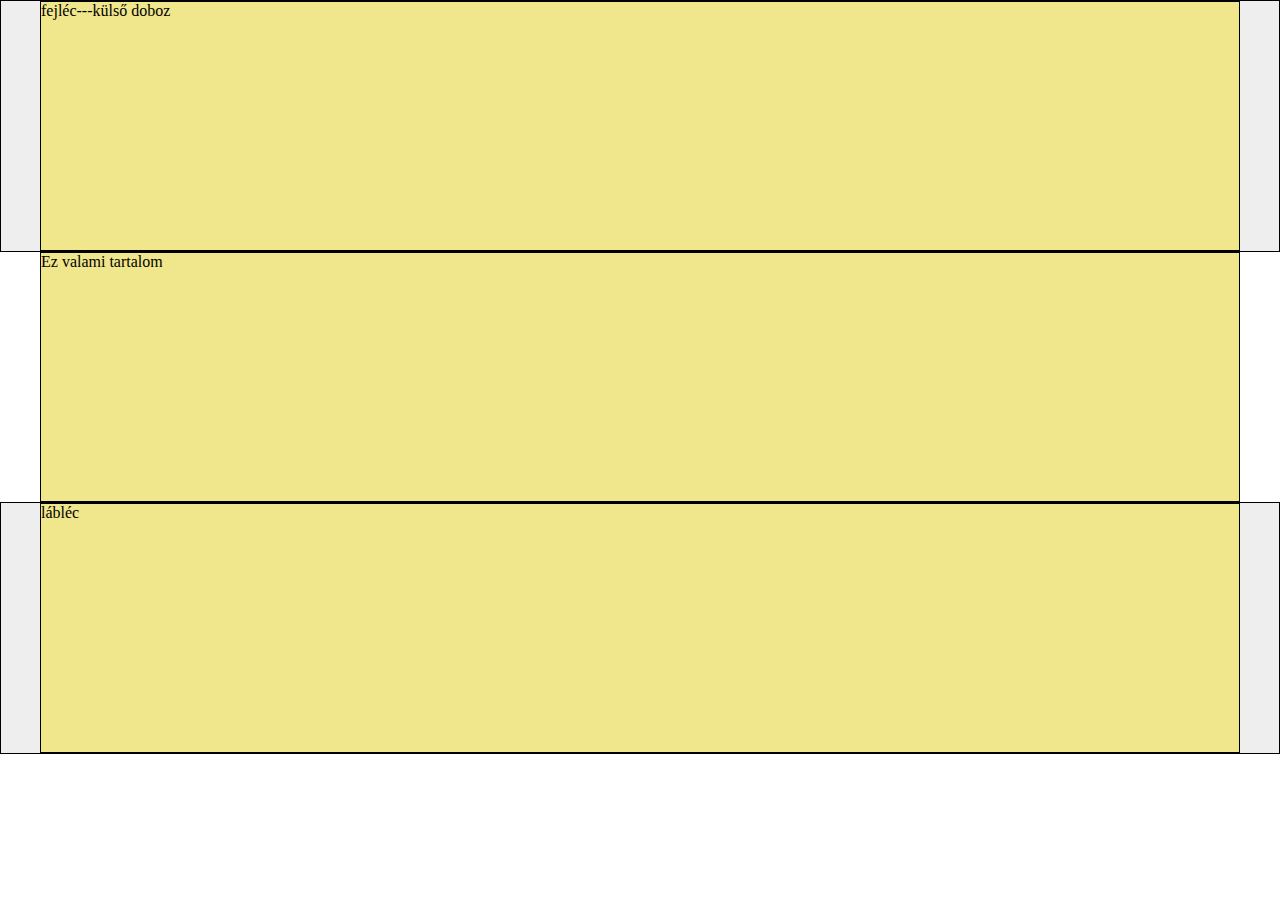
<file: webszerkesztes/5/layout.html>
<!DOCTYPE html>
<html lang="en">
<head>
    <meta charset="UTF-8">
    <meta name="viewport" content="width=device-width, initial-scale=1.0">
    <title>Reszponzív keretrendszer</title>
    <style>
        body {
            margin: 0; /*a DOBOZ KIJÖN A SZÉLÉRE*/
            
            padding: 0;
        }
        div {
            background: #eee;
            border: 1px solid black;
            min-height: 250px;
            box-sizing: border-box;  /*a szélesség megadását ehez veszi --nincs felesleges GÖRDÍTŐ sáv a margin v mpadding miatt*/
            
        }
        .wrapper {
           max-width: 1200px;/*MAX witdth:1200----nem tolja szét a dobozt*/
           background-color: khaki;
           margin: 0 auto;/*ENNEK HAT KÖZÉPEN lesz-----ALUL-FELÜL 0 JOBBRA BALRA AUTO*/
           padding: 0;
       }
    }
        /*DESKTOP media query*/
       @media screen and (min-width: 1200px){
           .wrapper{
               width:1200px; /*MAX witdth:1200----felesleges*/
               background: orange;
               margin: auto;
               padding: 0 10px; /*A DOBOZ 1200PX MARAD DE JÖN A PADDING*/
            }
        }
        /*TABLET media query*/
        @media screen and (min-width: 640px) and (max-width:1199px){  
           .wrapper{
               width:640px;
               background: lime;
               margin:0 auto;
               padding: 0 15px; /*A tabletre nagyobb padding kell*/
            }
        }
        
    </style>
</head>
<body>
<div>
    <div class="wrapper" >fejléc---külső doboz </div>
</div>

 <div class="wrapper">Ez valami tartalom</div> 
  
  <div>
      <div class="wrapper">lábléc</div>
  </div>
</body>
</html>
</file>
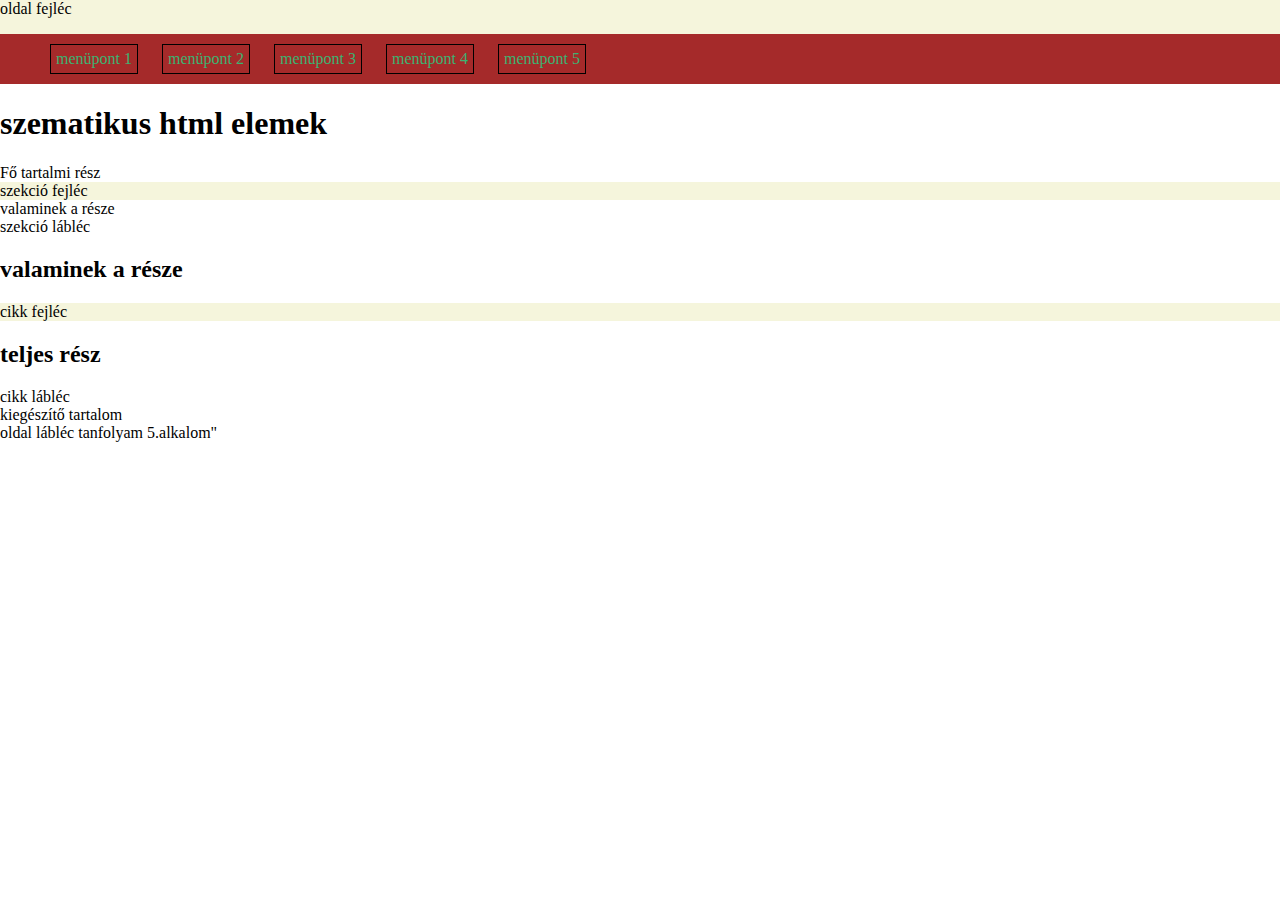
<file: webszerkesztes/5/webszerkesztes.html>
<!DOCTYPE html>
<html lang="hu">
<head>
    <meta charset="UTF-8">
    <meta name="viewport" content="width=device-width, initial-scale=1.0">
    <title>szematikus htmlelemek</title>
</head> 
<!--külső stíluslap betöltése-->
<link rel="stylesheet" href="css/style.css">
<body>
   
    <header>
        oldal fejléc
        <nav>
            <ul class="mainmenu">
            <li> <a href="#">menüpont 1</a></li>
            <li> <a href="#">menüpont 2</a></li>
            <li> <a href="#">menüpont 3</a></li>
            <li> <a href="#">menüpont 4</a></li>
            <li> <a href="#">menüpont 5</a></li>
        </nav>
    </ul>
   
</header>
<main>
    <h1>szematikus html elemek</h1>
    Fő tartalmi rész
</main>
<section>
    <header>szekció fejléc </header>
  valaminek a  része   
    <footer>szekció lábléc </footer>
    <h2>valaminek a része</h2>
</section>
<article>
    <header>cikk fejléc</header>
    <h2>teljes rész</h2>
    <footer>cikk lábléc</footer>
</article>
<aside>
    kiegészítő tartalom</aside>
<footer>
    oldal lábléc
    <time datetime="2020-10-05 17:00">tanfolyam 5.alkalom"</time>
</footer>


</pre>


</body>
</html>
</file>
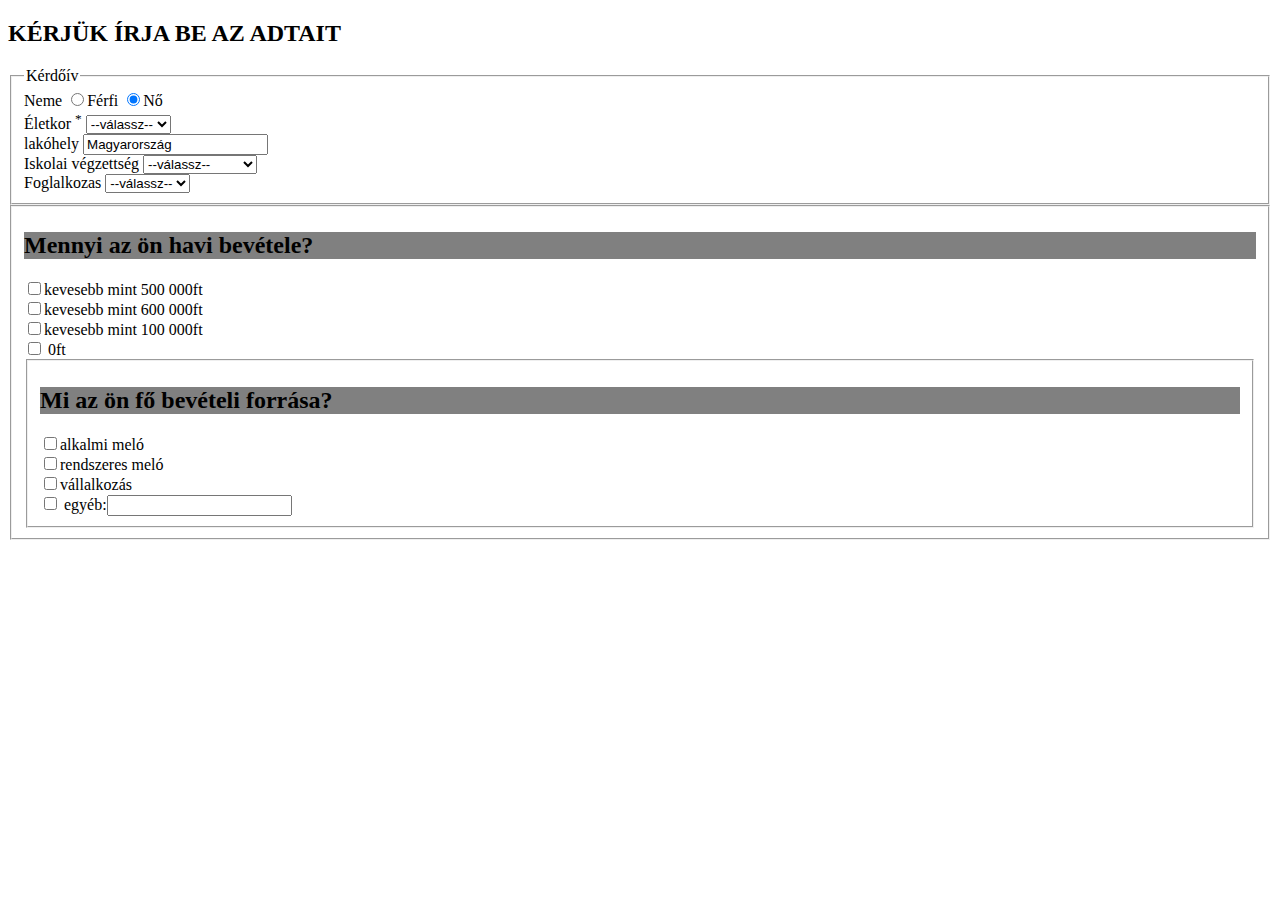
<file: webszerkesztes/6/gyakorlas.html>
<!DOCTYPE html>
<html lang="hu">
<head>
    <meta charset="UTF-8">
    <meta name="viewport" content="width=device-width, initial-scale=1.0">
    <title>űrlap elemek</title>
    
</head>

<body>
    <div >
       <h2> KÉRJÜK ÍRJA BE AZ ADTAIT</h2>
    </div>
    
    
    <fieldset>
        <legend>Kérdőív</legend>
        
        Neme
        <label><input type="radio" neme="gender" value="male">Férfi</label>
        <label><input type="radio" neme="gender" value="female" checked>Nő</label>
     
     <label>
         <br>
            Életkor <sup>*</sup>
            <select name="eletkor">
                <option value="">--válassz--</option>
            <option value="1" >1</option>
            <option value="2" >2</option>
            <option value="3" >3</option>
              </select>
        </label>
        <label>
            <br>lakóhely
            <input type="text" name="user_id" value="Magyarország" readonly>
        </label>
        <br>
            Iskolai végzettség
            <select name="vegzettseg">
                <option value="">--válassz--</option>
            <option value="gimnázium" >gimnázium</option>
            <option value="ovi" >ovi</option>
            <option value="egyetem" >egyetem</option>
            <option value="mester_diploma" >Mester diploma</option>
              </select>
        </label>
    </label>
    <br>
        Foglalkozas
        <select name="foglalkozas">
            <option value="">--válassz--</option>
        <option value="elado" >eladó</option>
        <option value="tanar" >tanár</option>
        <option value="naplopó" >naplopó</option>
        <option value="grafikus" >grafikus</option>
          </select>
    </label>
</fieldset>

<fieldset>
<label>
    <div style="background-color: grey;">
        <h2> Mennyi az ön havi bevétele?</h2>
     </div>
     
    <input type="checkbox" name="terms" value="1" 
    required>kevesebb mint 500 000ft
    <br><input type="checkbox" name="terms" value="1" 
    required>kevesebb mint 600 000ft
    <br><input type="checkbox" name="terms" value="1" 
    required>kevesebb mint 100 000ft
    <br><input type="checkbox" name="terms" value="1" 
    required> 0ft
</label>

<fieldset>
    <label>
        <div style="background-color: grey;">
            <h2> Mi az ön fő bevételi forrása?</h2>
         </div>
         
        <input type="checkbox" name="terms" value="1" 
        required>alkalmi meló
        <br><input type="checkbox" name="terms" value="1" 
        required>rendszeres meló
        <br><input type="checkbox" name="terms" value="1" 
        required>vállalkozás
        <br><input type="checkbox" name="terms" value="1" 
        required> egyéb:<input type="text" name="user_id" value="" readonly>
    </label>
</fieldset>
    

    
</body>
</html>
</file>
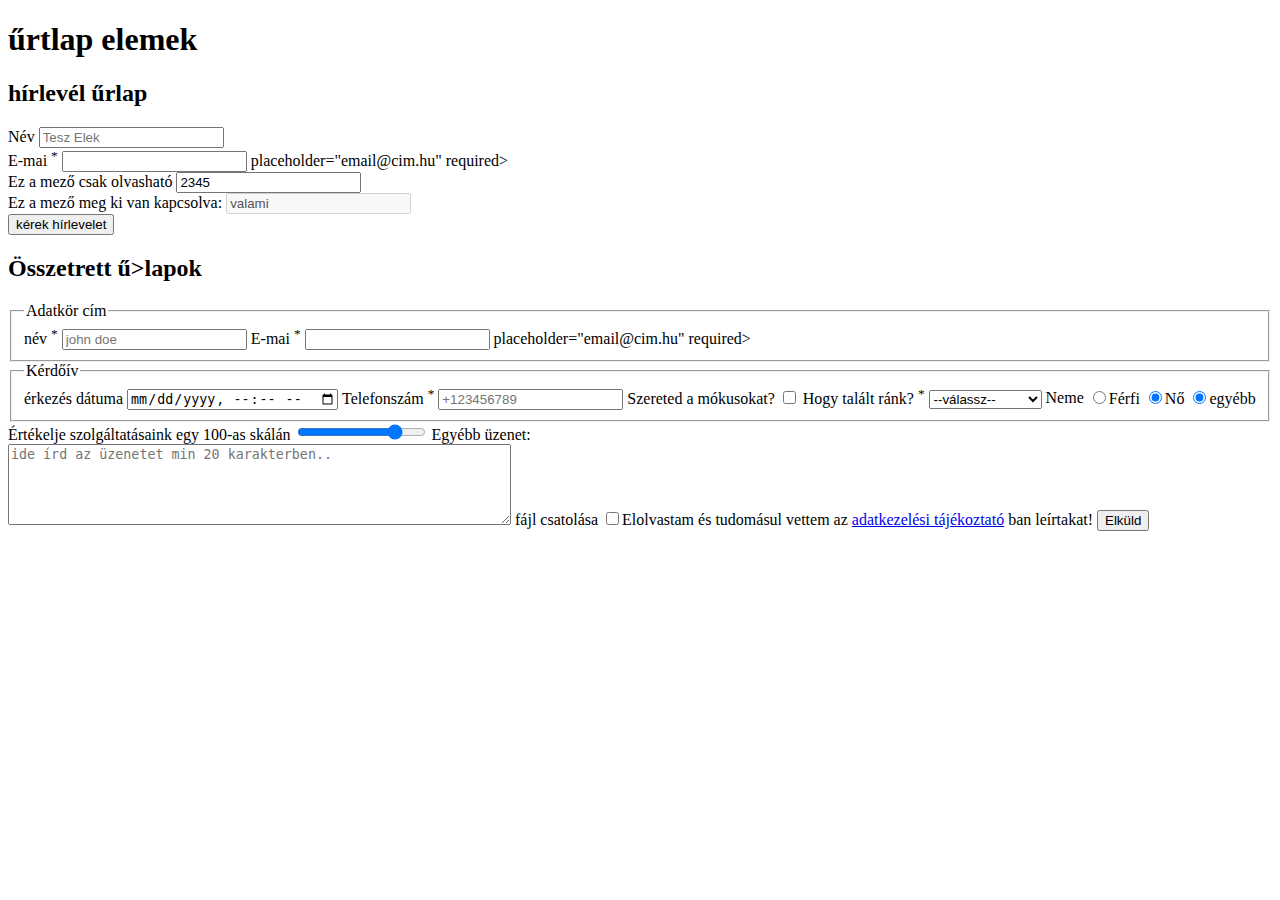
<file: webszerkesztes/6/ürlap.html>
<!DOCTYPE html>
<html lang="hu">
<head>
    <meta charset="UTF-8">
    <meta name="viewport" content="width=device-width, initial-scale=1.0">
    <title>űrlapok</title>
</head>
<body>
    
</body>
</html>
<body>
<h1>űrtlap elemek</h1>
<section>
    <h2>hírlevél űrlap</h2>
    <form>
        <label for="név">Név</label>
        <input type="text" name="nev" value="" id="nev"
        placeholder="Tesz Elek"><br>

        <label>E-mai <sup>*</sup> 
            <input type="text" name="nev" value="" >
            placeholder="email@cim.hu" 
            required>
      </label>
      <input type="hidden" name="rejtett_mezo" value="bármilyen ertek" >
     <br>Ez a mező csak olvasható
     <input type="text" name="user_id" value="2345" readonly>
     <br>Ez a mező meg ki van kapcsolva:
     <input type="text" name="kikapcsolt" value="valami" disabled>
        <br><button>kérek hírlevelet</button>
    </form>
</section>
<h2>Összetrett ű>lapok</h2>
<form >
    <fieldset>
        <legend>Adatkör cím</legend>
        <label>
            név <sup>*</sup>
            <input type="text" name="nev" value="" placeholder="john doe"
            required>
        </label>

        <label>E-mai <sup>*</sup>
            <input type="text" name="nev" value="" >
            placeholder="email@cim.hu" 
            required>
      </label>
</fieldset>
<fieldset>
    <legend>Kérdőív</legend>
    <label>
        érkezés dátuma
        <input type="datetime-local" name="erekzes_datuma">
    </label>
    <label>Telefonszám <sup>*</sup>
        <input type="tel" name="phone" placeholder="+123456789" required>
    </label>
    <label>
        Szereted a mókusokat?
        <input type="checkbox" name="loving_cats">
    </label>
    <label>
        Hogy talált ránk? <sup>*</sup>
        <select name="Hogy_talat_rank?">
            <option value="">--válassz--</option>
        <option value="épp erre járt" >épp erre jártam</option>
        <option value="hallotta" >hallottam</option>
        <option value="megálmodta" >megálmodtam</option>
          </select>
    </label>
    Neme
    <label><input type="radio" neme="gender" value="male">Férfi</label>
    <label><input type="radio" neme="gender" value="female" checked>Nő</label>
    <label><input type="radio" neme="gender" value="female" checked>egyébb</label>
</fieldset>
<label>
    Értékelje szolgáltatásaink egy 100-as skálán
    <input type="range" name="rating_of_service" min="0" max="100" value="80"
    step="5">
</label>
<label>
    Egyébb üzenet: <br>
    <textarea name="uzenet" rows="5" cols="60" placeholder="ide írd az üzenetet min 20 karakterben.."></textarea>
</label>
<label>
    fájl csatolása
</label>
 
<label>
    <input type="checkbox" name="terms" value="1" 
    required>Elolvastam és tudomásul vettem az <a href="#" target="_blank">adatkezelési tájékoztató</a> ban leírtakat!
</label>
    
    <button>Elküld</button>
</form>

<h2></h2>
    
</body>
</html>
</file>
<file: webszerkesztes/5/css/style.css>
body {
    margin: 0;
    padding: 0;
}
header {
    background: beige;
}
nav {
    background: yellow;
}
ul {
    list-style: none;
}
/*menüpontok rendezése- inlineblock*/
nav a {
color: mediumseagreen;
}
ul.mainmenu { 
    overflow: hidden;
/*overflow:hidden;túllógó elemek elrejtése, most azért hogy a felső és alsó margók látszódjanak*/
}

ul.mainmenu a {
    padding: 5px;
    border: 1px solid black;
    margin: 5px;
    display: block;
    text-decoration: none;
}
ul.mainmenu li {
padding: 5px;
display: inline-block;/*egymás mellé kerülnek de lesz space a formázás miatt*/
}
ul.mainmenu a:hover { /*ul.mainmenu li:hover---doboz belseje is már züld ha rámerrgy*/
    background:green;
    color: yellow
}
/*media query bemutatása*/
@media screen and (min-width:960px){
   /*csak a 960px v nagyobb megjelenésénél érvényes szabályok akkor nari lesz*/ 
   nav {
       background: orange;
   }
}
@media screen and (min-width:1200px){
    nav {
        background:lime;
    }
}
@media screen and (min-width:1080px){
    nav {
        background:brown;
    }
}
</file>
